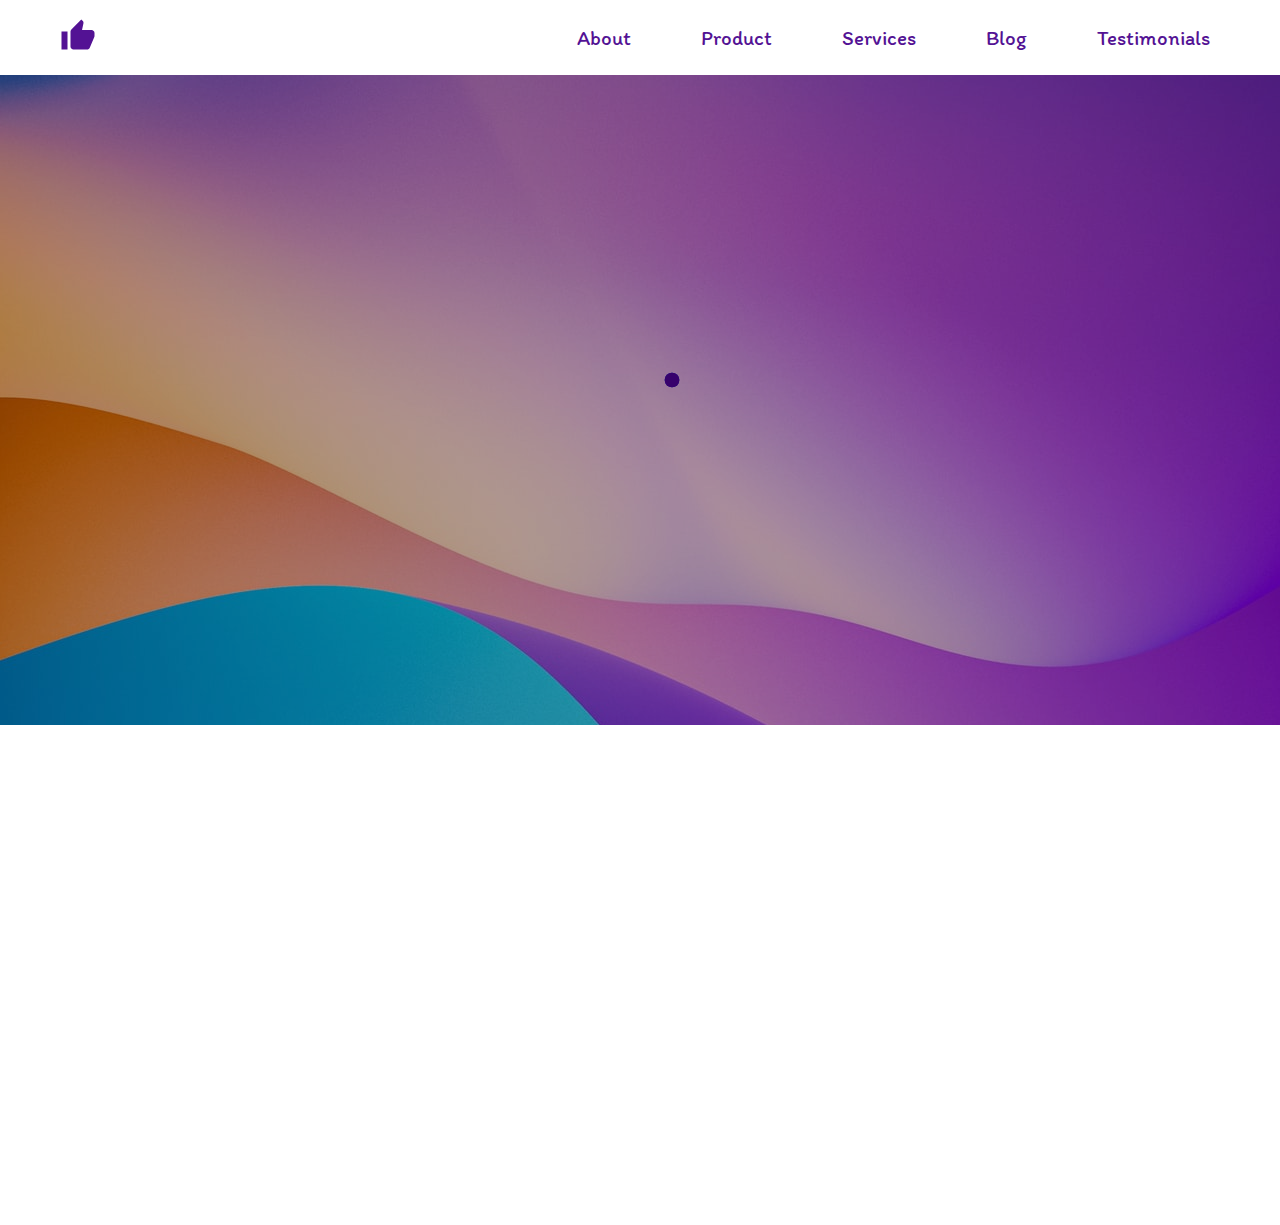
<file: index.html>
<!DOCTYPE html>
<html lang="en">
<head>
    <meta charset="UTF-8">
    <meta http-equiv="X-UA-Compatible" content="IE=edge">
    <meta name="viewport" content="width=device-width, initial-scale=1.0">
    <link rel="preconnect" href="https://fonts.googleapis.com">
    <link rel="preconnect" href="https://fonts.gstatic.com" crossorigin>
    <link href="https://fonts.googleapis.com/css2?family=Itim&family=Lilita+One&display=swap" rel="stylesheet">
    <link rel="stylesheet" href="styles.css">
    <script src="script.js"></script>
    <title>My Awesome Website</title>
</head>
<body>
    <nav>
        <svg
            height="36px"
            viewBox="0 0 24 24"
            width="36px"
            fill="#000000"
            version="1.1"
            id="svg6"
            xmlns="http://www.w3.org/2000/svg"
            xmlns:svg="http://www.w3.org/2000/svg">
            <defs
                id="defs10" />
            <path
                d="M0 0h24v24H0V0zm0 0h24v24H0V0z"
                fill="none"
                id="path2" />
            <path
                d="m 9,21 h 9 c 0.83,0 1.54,-0.5 1.84,-1.22 l 3.02,-7.05 C 22.95,12.5 23,12.26 23,12 V 10 C 23,8.9 22.1,8 21,8 H 14.69 L 15.64,3.43 15.67,3.11 C 15.67,2.7 15.5,2.32 15.23,2.05 L 14.17,1 7.58,7.59 C 7.22,7.95 7,8.45 7,9 v 10 c 0,1.1 0.9,2 2,2 z M 1,9 H 5 V 21 H 1 Z"
                id="path4"
                style="fill:#531294ff;fill-opacity:1" />
        </svg>
        <div class="links">
            <a href="">About</a>
            <div class="drop-anchor">
                <a href="">Product</a>
                <div class="drop-list">
                    <a href="">Product 1</a>
                    <a href="">Product 2</a>
                    <a href="">Product 3</a>
                </div>
            </div>
            <div class="drop-anchor">
                <a href="">Services</a>
                <div class="drop-list">
                    <a href="/Site1/animation_practice.html">Service 1</a>
                    <a href="">Service 2</a>
                    <a href="">Service 3</a>
                    <a href="">Service 4</a>
                    <a href="">Service 5</a>
                </div>
            </div>
            <a href="">Blog</a>
            <a href="">Testimonials</a>
        </div>
    </nav>
    
    <section class="s1">
        <div class="head"><h1>My Awesome Website<h1></h1></div>
        <svg id="circles"
                width="200px"
                height="200px"
                viewBox="0 0 60 60">
                <g
                    id="layer3">
                    <circle id="crc"
                    style="fill:#0588A6;fill-opacity:1;stroke-width:0"
                    id="path11021"
                    cx="30"
                    cy="30"
                    r="1" />
                </g>
                <g
                    id="layer2">
                    <circle
                    style="fill:#531294ff;fill-opacity:1;stroke-width:0"
                    id="path10469"
                    cx="30"
                    cy="30"
                    r="1" />
                </g>
                <g
                    id="layer1">
                    <circle
                    style="fill:#37026cff;fill-opacity:1;stroke-width:0"
                    id="path4798"
                    cx="30"
                    cy="30"
                    r="1" />
                </g>
        </svg>
    </section>
    <section class="s2">
        <h2></h2>
        <ul class="test">
            <li></li>
            <li></li>
            <li></li>
        </ul>
        <p></p>
        <h2></h2>
        <p></p>
    </section>
    
        
    </section>
</body>

<footer>

</footer>
</html>
</file>
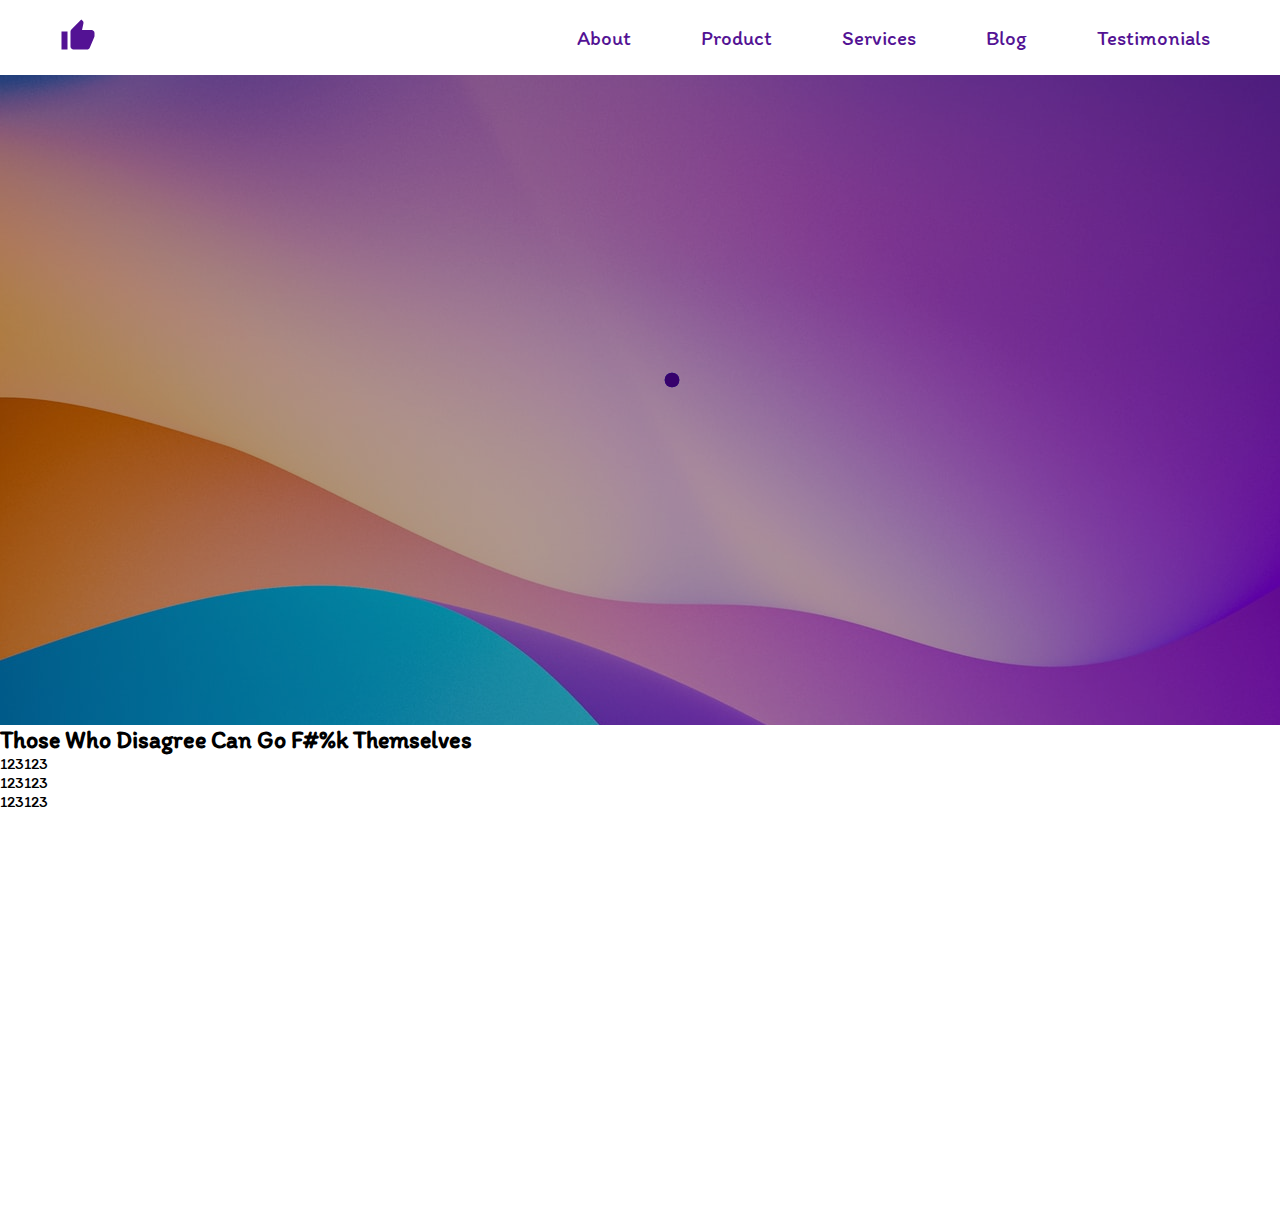
<file: Site1/index.html>
<!DOCTYPE html>
<html lang="en">
<head>
    <meta charset="UTF-8">
    <meta http-equiv="X-UA-Compatible" content="IE=edge">
    <meta name="viewport" content="width=device-width, initial-scale=1.0">
    <link rel="preconnect" href="https://fonts.googleapis.com">
    <link rel="preconnect" href="https://fonts.gstatic.com" crossorigin>
    <link href="https://fonts.googleapis.com/css2?family=Itim&family=Lilita+One&display=swap" rel="stylesheet">
    <link rel="stylesheet" href="styles.css">
    <script src="script.js"></script>
    <title>My Awesome Website</title>
</head>
<body>
    <nav>
        <svg
            height="36px"
            viewBox="0 0 24 24"
            width="36px"
            fill="#000000"
            version="1.1"
            id="svg6"
            xmlns="http://www.w3.org/2000/svg"
            xmlns:svg="http://www.w3.org/2000/svg">
            <defs
                id="defs10" />
            <path
                d="M0 0h24v24H0V0zm0 0h24v24H0V0z"
                fill="none"
                id="path2" />
            <path
                d="m 9,21 h 9 c 0.83,0 1.54,-0.5 1.84,-1.22 l 3.02,-7.05 C 22.95,12.5 23,12.26 23,12 V 10 C 23,8.9 22.1,8 21,8 H 14.69 L 15.64,3.43 15.67,3.11 C 15.67,2.7 15.5,2.32 15.23,2.05 L 14.17,1 7.58,7.59 C 7.22,7.95 7,8.45 7,9 v 10 c 0,1.1 0.9,2 2,2 z M 1,9 H 5 V 21 H 1 Z"
                id="path4"
                style="fill:#531294ff;fill-opacity:1" />
        </svg>
        <div class="links">
            <a href="">About</a>
            <div class="drop-anchor">
                <a href="">Product</a>
                <div class="drop-list">
                    <a href="">Product 1</a>
                    <a href="">Product 2</a>
                    <a href="">Product 3</a>
                </div>
            </div>
            <div class="drop-anchor">
                <a href="">Services</a>
                <div class="drop-list">
                    <a href="/Site1/animation_practice.html">Service 1</a>
                    <a href="">Service 2</a>
                    <a href="">Service 3</a>
                    <a href="">Service 4</a>
                    <a href="">Service 5</a>
                </div>
            </div>
            <a href="">Blog</a>
            <a href="">Testimonials</a>
        </div>
    </nav>
    
    <section class="s1">
        <div class="head"><h1>My Awesome Website<h1></h1></div>
        <svg id="circles"
                width="200px"
                height="200px"
                viewBox="0 0 60 60">
                <g
                    id="layer3">
                    <circle id="crc"
                    style="fill:#0588A6;fill-opacity:1;stroke-width:0"
                    id="path11021"
                    cx="30"
                    cy="30"
                    r="1" />
                </g>
                <g
                    id="layer2">
                    <circle
                    style="fill:#531294ff;fill-opacity:1;stroke-width:0"
                    id="path10469"
                    cx="30"
                    cy="30"
                    r="1" />
                </g>
                <g
                    id="layer1">
                    <circle
                    style="fill:#37026cff;fill-opacity:1;stroke-width:0"
                    id="path4798"
                    cx="30"
                    cy="30"
                    r="1" />
                </g>
        </svg>
    </section>
    <section class="s2">
        <h2>Those Who Disagree Can Go F#%k Themselves</h2>
        <ul class="test">
            <li>123123</li>
            <li>123123</li>
            <li>123123</li>
        </ul>
        <p></p>
        <h2></h2>
        <p></p>
    </section>
    
        
    </section>
</body>

<footer>

</footer>
</html>
</file>
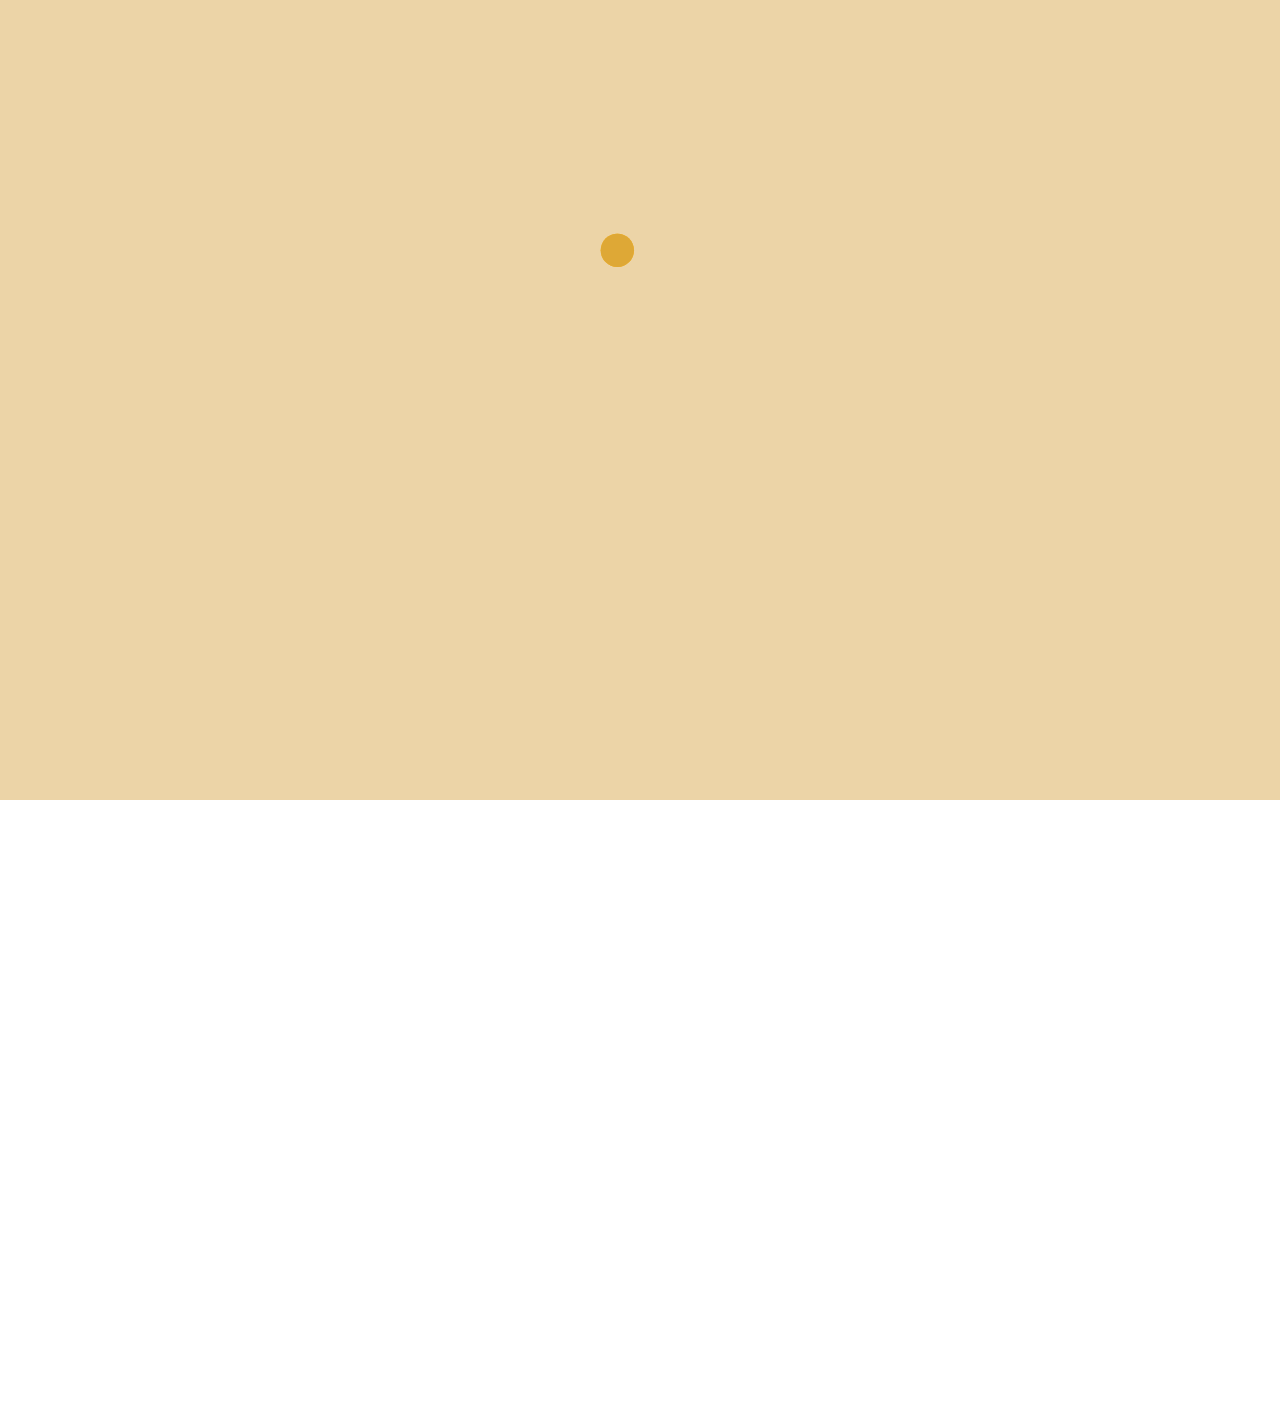
<file: animation_practice.html>
<!DOCTYPE html>
<html lang="en">
<head>
    <meta charset="UTF-8">
    <meta http-equiv="X-UA-Compatible" content="IE=edge">
    <meta name="viewport" content="width=device-width, initial-scale=1.0">
    <link rel="stylesheet" href="styles.css">
    <script src="script.js"></script>
    <title>Animation Practice</title>
    <title>Document</title>
</head>
<body>
</section>
<section class="s13">
    <svg id="circles"
        width="200mm"
        height="200mm"
        viewBox="0 0 100 100">
        <g
            id="layer3">
            <circle id="crc"
            style="fill:#f1bd51;fill-opacity:1;stroke-width:0.264583"
            id="path11021"
            cx="30"
            cy="30"
            r="1" />
        </g>
        <g
            id="layer2">
            <circle
            style="fill:#ffbc2f;fill-opacity:1;stroke-width:0.291954"
            id="path10469"
            cx="30"
            cy="30"
            r="1" />
        </g>
        <g
            id="layer1">
            <circle
            style="fill:#dea836;fill-opacity:1;stroke-width:0.264583"
            id="path4798"
            cx="30"
            cy="30"
            r="1" />
        </g>
    </svg>
</section>

</body>
</html>
</file>
<file: styles.css>
/* Global */


html {
    -webkit-box-sizing: border-box;
    -moz-box-sizing: border-box;
    box-sizing: border-box;
    font-family: "Itim";
    --main: #531294ff;
    --second: #37026cff;
    --third: #0588A6;

}
*, *:before, *:after {
    -webkit-box-sizing: inherit;
    -moz-box-sizing: inherit;
    box-sizing: inherit;
}
* { 
    margin: 0;
    padding: 0;
    border: none;
    
}
a {
    color: var(--main);
    text-decoration: none;
}


/* Navigation */


nav {
    display: flex;
    justify-content: space-between;
    height: 75px;
    z-index: 11;
}
svg {
    margin: 18px 60px;
}
.links {
    display: flex;
    justify-content: end;
    align-items: center;
    margin: 0 60px;
    gap: 50px;
    font-size: 1.3rem;
}
.links>a {
    text-decoration: none;
    transition: text-decoration 1s linear;
    padding: 100% 10px;
}
.links>a:hover, .drop-anchor>a:hover {
    text-decoration: underline;
    text-decoration-thickness: 1px;
    text-underline-offset: 7px;
}
.drop-anchor {
    position: relative;
}
.drop-anchor>a {
    padding: 100% 10px;
}
.drop-list {
    position: absolute;
    display: none;
    flex-direction: column;
    z-index: 9;
    margin-top: 24px;
    animation: drop-fade .4s ease forwards;
}
.drop-list * {
    width: 180px;
    height: 60px;
    margin-left: -50px;
    text-align: center;
    padding-top: 14px;
    background-color: white;
    transition: background-color .2s;
    
}
.drop-list *:hover {
    background-color: #afe2ee;
}
.drop-anchor:hover .drop-list {
    display: flex;
}
@keyframes drop-fade {
    0% {opacity: 0;}
    100% {opacity: 1;}
}


/* Sections */


.s1{
    position: relative;
    width: 100%;
    min-height: 650px;
    background-image: url("HeaderImg.jpg");
    background-position: center-left;
    background-attachment: fixed ;
    background-color: #00000050;
    background-blend-mode: overlay;

    z-index: 5;
}
.head {
    position: absolute;
    width: 500px;
    font-family: 'Lilita One';
    font-size: 3rem;
    font-weight: 500;
    color: white;
    text-align: center;
    top: 215px;
    right: 23vw;
    animation: c-left 1s ease forwards;
    animation-delay: 1s;
    visibility:hidden;
    opacity: 0;
    z-index: 7;
}
@keyframes c-left {
    0% {visibility:visible;}
    2% {right: 23vw; opacity: 0}
    100% {right: 57vw; opacity: 1; visibility:visible;}
}
#circles {
    position: relative;
    transform:scale(2.2);
    left: 40vw;
    top: 187px;
    animation: c-right 1s ease forwards;
    animation-delay: 1s;
    z-index: 6;
}
@keyframes c-right {
    0% {left: 40vw;}
    100% {left: 60vw;}
}



.s2 {
    width: 100%;
    height: 500px;
    
}

.test li {
    list-style-type: none;
    top:20px;
}




/* Animations */

.s13 {
    width: 100%;
    min-height: 800px;
    background-color: rgb(236, 212, 167);
}

#layer3 {
    animation: c3 .3s;
    animation-fill-mode: forwards;
    transform-origin: center;
    transform-box: fill-box;
    animation-delay: 0.4s;
    animation-timing-function: cubic-bezier(.59,.36,.43,1.38);
}
#layer2 {
    animation: c2 .4s;
    animation-fill-mode: forwards;
    transform-origin: center;
    transform-box: fill-box;
    animation-delay: 0.2s;
    animation-timing-function: cubic-bezier(.59,.36,.43,1.38);
}
#layer1 {
    animation: c1 .5s;
    animation-fill-mode: forwards;
    transform-origin: center;
    transform-box: fill-box;
    animation-timing-function: cubic-bezier(.59,.36,.43,1.38);
}
@keyframes c3 {
    from {
        transform: scale(0);
    }
    to {
        transform: scale(27);
    }
}
@keyframes c2 {
    from {
        transform: scale(0);
    }
    to {
        transform: scale(22);
    }
}   
@keyframes c1 {
    from {
        transform: scale(0);
    }
    to {
        transform: scale(15);
    }
}
</file>
<file: Site1/styles.css>
/* Global */


html {
    -webkit-box-sizing: border-box;
    -moz-box-sizing: border-box;
    box-sizing: border-box;
    font-family: "Itim";
    --main: #531294ff;
    --second: #37026cff;
    --third: #0588A6;

}
*, *:before, *:after {
    -webkit-box-sizing: inherit;
    -moz-box-sizing: inherit;
    box-sizing: inherit;
}
* { 
    margin: 0;
    padding: 0;
    border: none;
    
}
a {
    color: var(--main);
    text-decoration: none;
}


/* Navigation */


nav {
    display: flex;
    justify-content: space-between;
    height: 75px;
    z-index: 11;
}
svg {
    margin: 18px 60px;
}
.links {
    display: flex;
    justify-content: end;
    align-items: center;
    margin: 0 60px;
    gap: 50px;
    font-size: 1.3rem;
}
.links>a {
    text-decoration: none;
    transition: text-decoration 1s linear;
    padding: 100% 10px;
}
.links>a:hover, .drop-anchor>a:hover {
    text-decoration: underline;
    text-decoration-thickness: 1px;
    text-underline-offset: 7px;
}
.drop-anchor {
    position: relative;
}
.drop-anchor>a {
    padding: 100% 10px;
}
.drop-list {
    position: absolute;
    display: none;
    flex-direction: column;
    z-index: 9;
    margin-top: 24px;
    animation: drop-fade .4s ease forwards;
}
.drop-list * {
    width: 180px;
    height: 60px;
    margin-left: -50px;
    text-align: center;
    padding-top: 14px;
    background-color: white;
    transition: background-color .2s;
    
}
.drop-list *:hover {
    background-color: #afe2ee;
}
.drop-anchor:hover .drop-list {
    display: flex;
}
@keyframes drop-fade {
    0% {opacity: 0;}
    100% {opacity: 1;}
}


/* Sections */


.s1{
    position: relative;
    width: 100%;
    min-height: 650px;
    background-image: url("HeaderImg.jpg");
    background-position: center-left;
    background-attachment: fixed ;
    background-color: #00000050;
    background-blend-mode: overlay;

    z-index: 5;
}
.head {
    position: absolute;
    width: 500px;
    font-family: 'Lilita One';
    font-size: 3rem;
    font-weight: 500;
    color: white;
    text-align: center;
    top: 215px;
    right: 23vw;
    animation: c-left 1s ease forwards;
    animation-delay: 1s;
    visibility:hidden;
    opacity: 0;
    z-index: 7;
}
@keyframes c-left {
    0% {visibility:visible;}
    2% {right: 23vw; opacity: 0}
    100% {right: 57vw; opacity: 1; visibility:visible;}
}
#circles {
    position: relative;
    transform:scale(2.2);
    left: 40vw;
    top: 187px;
    animation: c-right 1s ease forwards;
    animation-delay: 1s;
    z-index: 6;
}
@keyframes c-right {
    0% {left: 40vw;}
    100% {left: 60vw;}
}



.s2 {
    width: 100%;
    height: 500px;
    
}

.test li {
    list-style-type: none;
    top:20px;
}




/* Animations */

.s13 {
    width: 100%;
    min-height: 800px;
    background-color: rgb(236, 212, 167);
}

#layer3 {
    animation: c3 .3s;
    animation-fill-mode: forwards;
    transform-origin: center;
    transform-box: fill-box;
    animation-delay: 0.4s;
    animation-timing-function: cubic-bezier(.59,.36,.43,1.38);
}
#layer2 {
    animation: c2 .4s;
    animation-fill-mode: forwards;
    transform-origin: center;
    transform-box: fill-box;
    animation-delay: 0.2s;
    animation-timing-function: cubic-bezier(.59,.36,.43,1.38);
}
#layer1 {
    animation: c1 .5s;
    animation-fill-mode: forwards;
    transform-origin: center;
    transform-box: fill-box;
    animation-timing-function: cubic-bezier(.59,.36,.43,1.38);
}
@keyframes c3 {
    from {
        transform: scale(0);
    }
    to {
        transform: scale(27);
    }
}
@keyframes c2 {
    from {
        transform: scale(0);
    }
    to {
        transform: scale(22);
    }
}   
@keyframes c1 {
    from {
        transform: scale(0);
    }
    to {
        transform: scale(15);
    }
}
</file>
